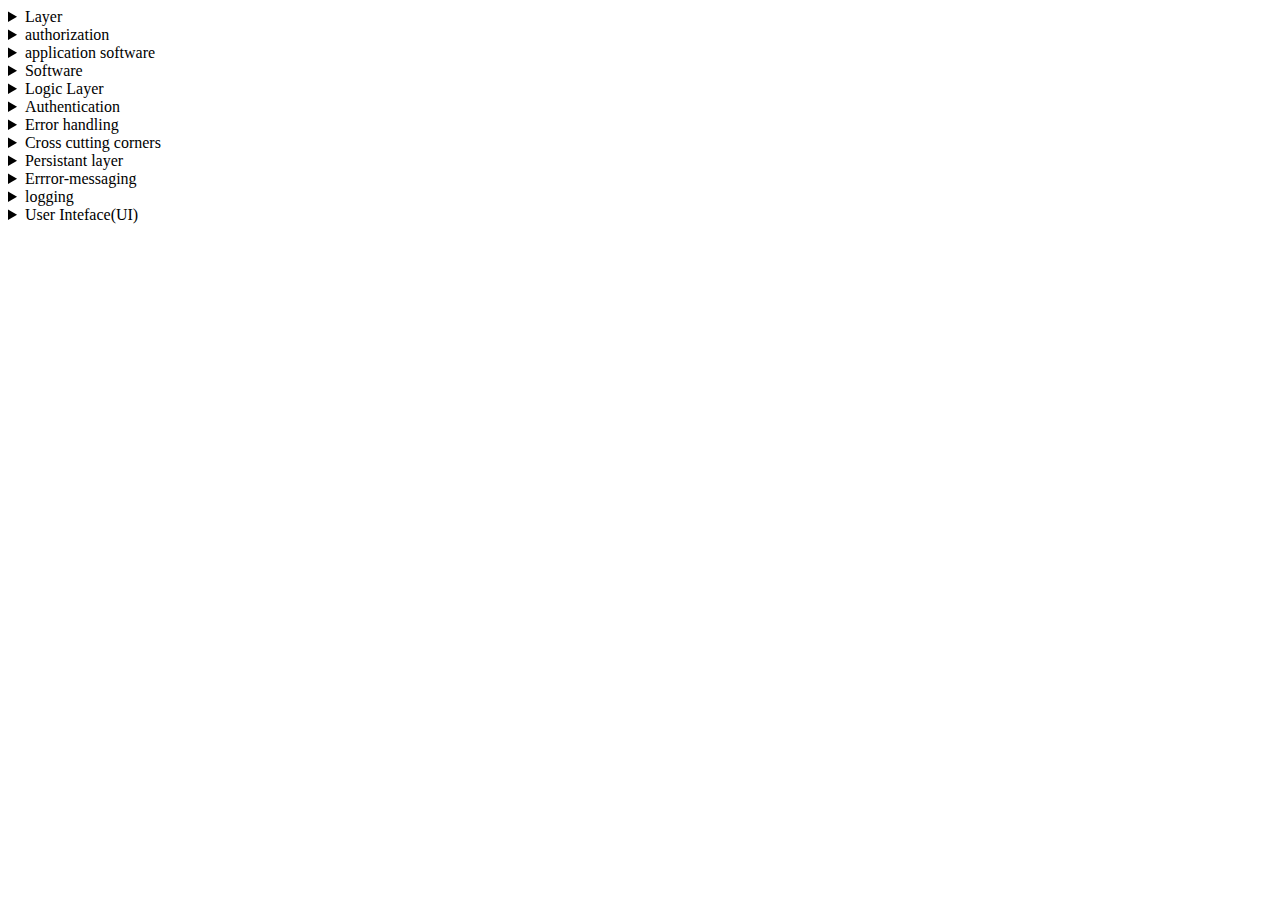
<file: vocavb.html>
<!DOCTYPE hmtl>
<html>
    <head>
        <title></title>
    </head>
    <body>
    <details>
<summary>
    Layer
</summary>
communicates parts of the software about the different types of layers.
</details>
<details>
    <summary>authorization </summary>
    Function of specidying right/privilages for accessing resources/ allowing access for someone to get data or information.
</details>
<details>
    <summary>application software </summary>
    A program designed to handle specific tasks for the user.
</details>
<details>
    <summary>Software </summary>
    software is a set of instructions, data or programs used to operate computers and execut specific tasks.
</details>
<details>
    <summary>Logic Layer </summary>
    The part of the program whre classes determine the information needed to solve problems, manipulate that information and return the results to the presentation layer for formatting.
</details>
<details>
    <summary>Authentication</summary>
    Verifying the identity of a user process, or device, often as a prerequisite to aloowing access to the resources in an information system.
</details>
<details>
    <summary>Error handling</summary>
    The process of responding to and recovering from error conditions in your program.
</details>
<details>
    <summary>Cross cutting corners </summary>
    A concern whre it affects multiple layers of code.
</details>
<details>
    <summary>Persistant layer</summary>
    Makes sure data is still available
</details>
<details>
    <summary>Errror-messaging</summary>
    error message is the information displayed when an an unforseen problem occurs.
</details>
<details>
    <summary>logging </summary>
    act of keeping a log of events that occur in a computer system.
</details>

<details>
    <summary> User Inteface(UI)</summary>
    It is the interaction between and computer and a human happening.
</details>



    </body>
</html>
</file>
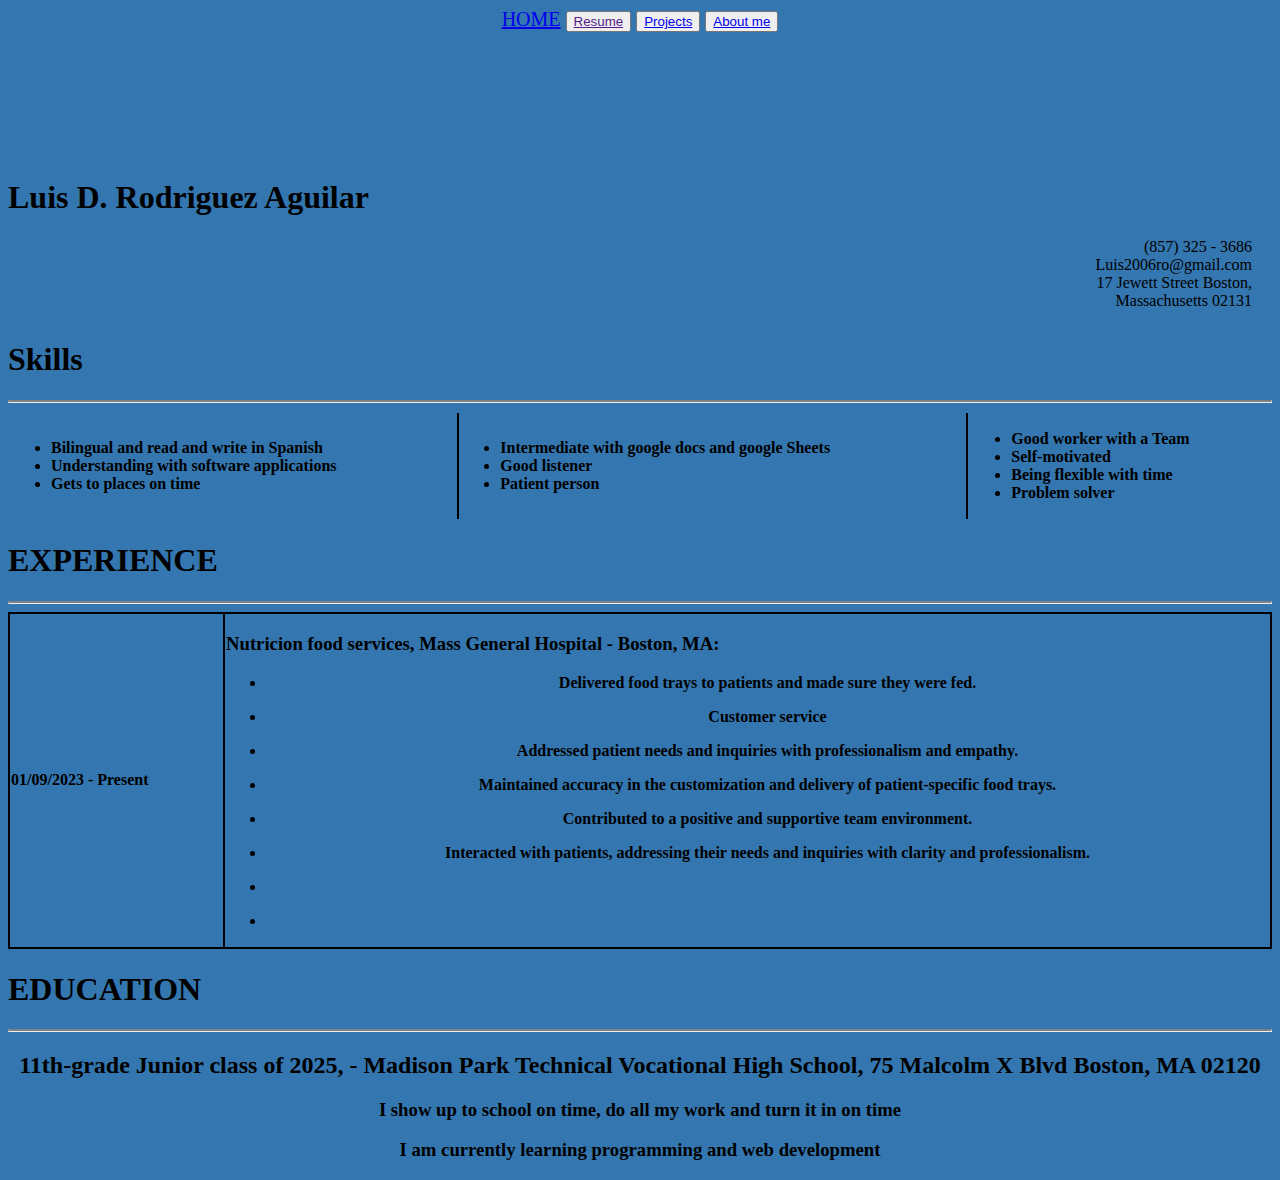
<file: Portfolio/pg2.html>
<!DOCTYPE html>
<html>
<head>
    <link rel="stylesheet" type="text/css" href="pg2.css"/>
    <title>
        Luis' portfolio
    </title>
</head>
<body>
    <header>
    <nav
        <button><a href="pg1.html">HOME</a></button>
        <button><a href="">Resume</a></button>
        <button><a href="#">Projects</a></button>
        <button><a href="#">About me</a></button>
    
    </nav>
 
</header>

    <br>
    <br>
    <br>
    <br>
    <br>
    <br>
    <br
    <table class="Top">
        <tr>
            <th> <h1>Luis D. Rodriguez Aguilar</h1></th>
            <th><ul style="list-style-type:none;" class="info"><li>(857) 325 - 3686</li> <li>Luis2006ro@gmail.com </li> <li>17 Jewett Street Boston,</li> <li>Massachusetts 02131</li></ul></th>
</table>
                <h1> Skills</h1>
        <hr class="line">
<table class="skls-txt">
            <tr>
                <th>
                    <ul>
                        <div class="skls-txt">
                        <li>Bilingual and read and write in Spanish</li>
                        <li>Understanding with software applications</li>
                        <li>Gets to places on time</li>
                        </div>
                    </ul>
                </th>
                <th class="tbl1">
                    <ul>
                        <li>Intermediate with google docs and google Sheets</li>
                        <li>Good listener</li>
                        <li>Patient person</li>
                    </ul>
                </th>
                <th>
                    <ul>
                        <li>Good worker with a Team</li>
                        <li> Self-motivated</li>
                        <li> Being flexible with time</li>
                        <li>Problem solver</li>
                    </ul>
                </th>
            </tr>
</table>
<h1>EXPERIENCE</h1>
        <hr class="line">
<table class="center">
    
            <tr>
                <th class="border-exp">01/09/2023 - Present</th>
                <th class="border-exp"><h3>Nutricion food services, Mass General Hospital - Boston, MA:</h3>
                    <div class="exp1">
                    <ul>
                        <li><p>Delivered food trays to patients and made sure they were fed.</p></li>
                        <li><p>Customer service </p></li>
                        <li><p>Addressed patient needs and inquiries with professionalism and empathy.</p></li>
                        <li><p>Maintained accuracy in the customization and delivery of patient-specific food trays.
                        </p></li>
                        <li><p>Contributed to a positive and supportive team environment.</p></li>
                        <li><p>Interacted with patients, addressing their needs and inquiries with clarity and professionalism.
                        </p></li>
                        <li><p></p></li>
                        <li><p></p></li>
                    </ul>
                </div>

                </th>
            </tr>
</table>
<h1>EDUCATION</h1>
<hr class="line">
<h2 class="exp1">11th-grade Junior class of 2025, - Madison Park Technical Vocational High School, 75 Malcolm X Blvd Boston, MA 02120 </h2>
     <h3 class="exp1">I show up to school on time, do all my work and turn it in on time</h3>
     <h3 class="exp1">I am currently learning programming and web development</h3>
     <h3></h3>
</body>
</html>
</file>
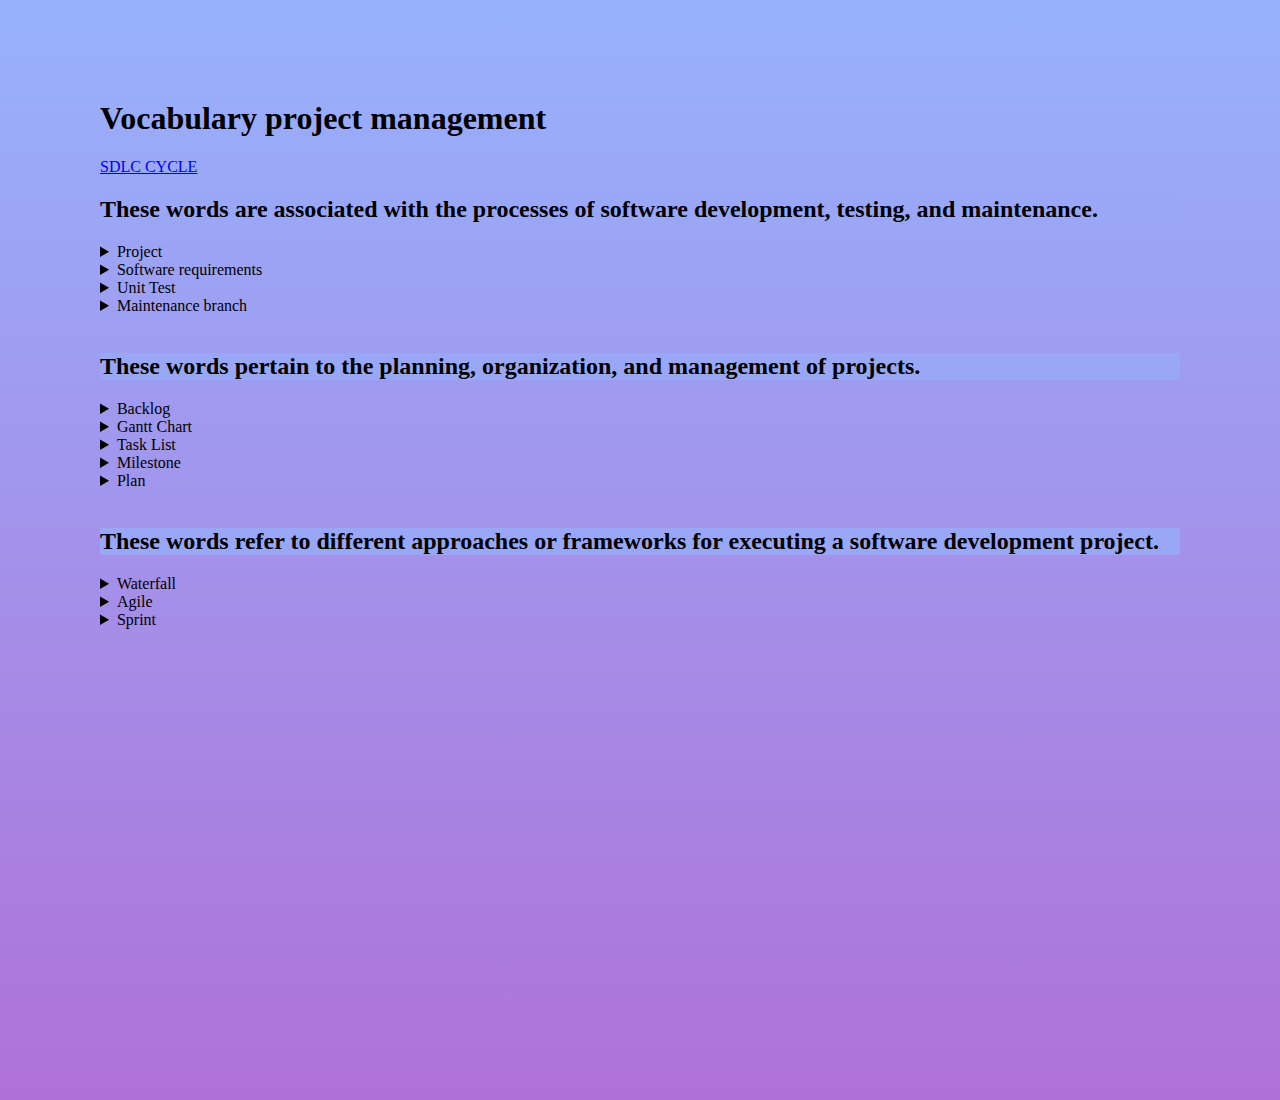
<file: Portfolio/projectman.html>
<!DOCTYPE html>
<html lang="en">
<head>
   <link rel="stylesheet" type="text/css" href="projectman.css"/>
   <title></title>
</head>
<body>
<header><h1>Vocabulary project management </h1> 
 <a href="SDLC.html">SDLC CYCLE</a>
</header>
  <main><h2>These words are associated with the processes of software development, testing, and maintenance.
   </h2>
   <details>
       <summary>Project</summary>
       A project is a type of assignment typically in involving research or desing. that is carefully planned to enchive a specific objective.
   </details>
   <details>
       <summary>Software requirements</summary>
       Software requirements for a system are the description of what the system should do, the service or services that it provides and the constraints on its operation.
   </details>
   <details>
       <summary>Unit Test</summary>
       A unit test is the verification of a small piece of code function and work correctly.Unit testing is a huge part of software development because it tests
       if the code is working properly before combining it with the rest of the system.
   </details>
   <details>
       <summary>Maintenance branch</summary>
       A maintenance branch is a branch that is used to quickly patch production release.
   </details>
   <br>
   <h2>
    These words pertain to the planning, organization, and management of projects.</h2>
   <details>
       <summary>Backlog</summary>
       An accumulation of tasks unporformed or materials not processed.
   </details>
   <details>
       <summary>Gantt Chart</summary>
       Project work over a period of time.
   </details>
   <details>
       <summary>Task List</summary>
       Is a set of tasks that each render on separate line a with clickable checkbox.
   </details>
   <details>
       <summary>Milestone</summary>
       Is a certain point of a projects life that is used to measure the progress of the project and to show how close you are tou your dreams.
   </details>
   <details>
       <summary>Plan</summary>
       A plant is a logistics-based organizational element that is used by all the logistics modules.
   </details>
   <br>
   <h2>
    These words refer to different approaches or frameworks for executing a software development project.</h2>
   <details>
       <summary>Waterfall</summary>
       The Waterfall methodology — also known as the Waterfall model — is a sequential development process that flows like a waterfall through all phases of a
       project (analysis, design, development, and testing, for example), with each phase completely wrapping up before the next phase begins.
   </details>
   <details>
       <summary>Agile</summary>
       Being able to respond to change in an extremely quick manner.
   </details>
<details>
   <summary>Sprint</summary>
   Is an arrangement or set amount to get coding work done.
</details>
</main> 
<footer></footer>
</body>
</html>
</file>
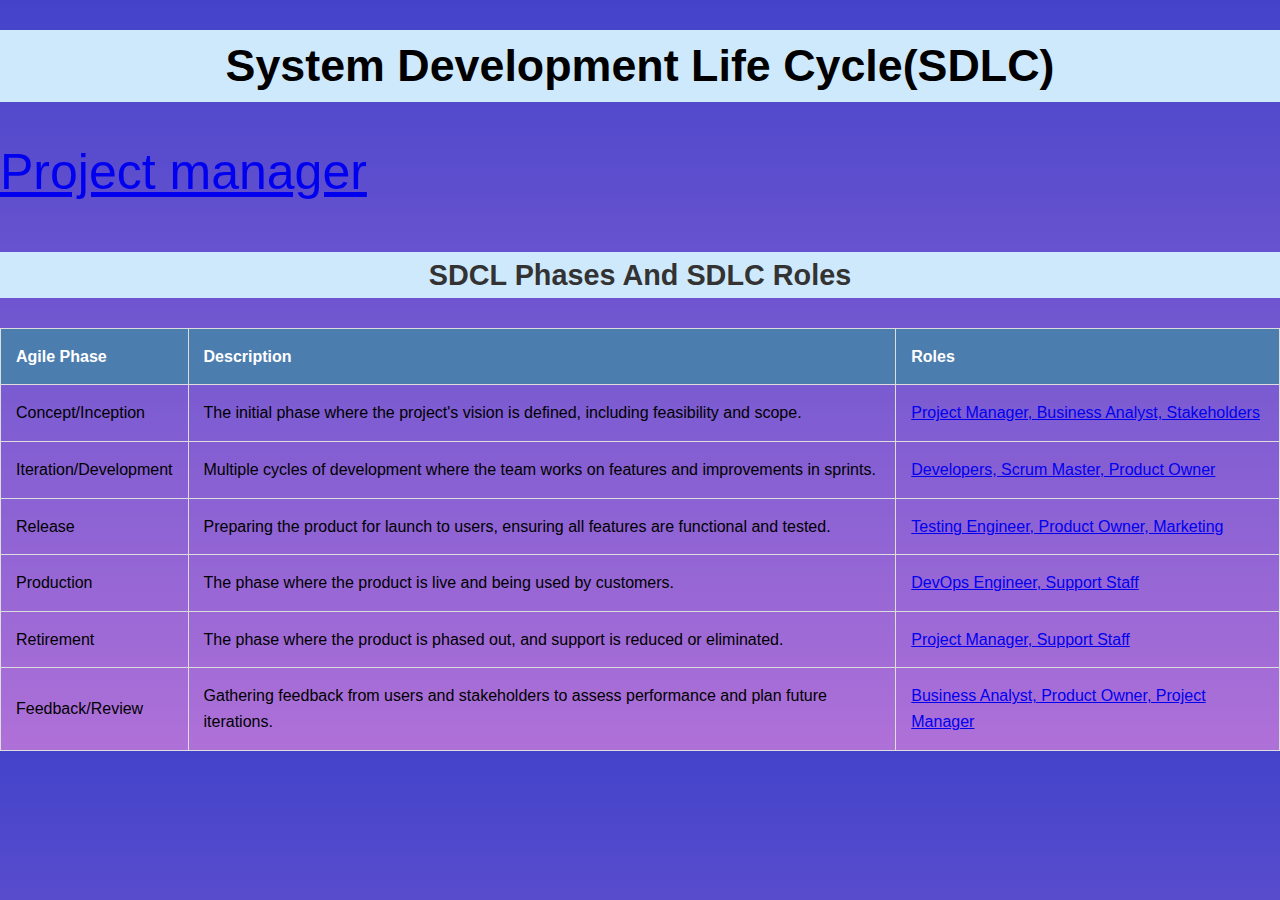
<file: Portfolio/SDLC.html>
<!DOCTYPE html>
<head>
    <title>
    </title>
    <link rel="stylesheet" type="text/css" href="SDLC.css"/>
</head>
<body>
<h1>System Development Life Cycle(SDLC)</h1>
<a href="projectman.html" class="asd">Project manager</a>
<h2> SDCL Phases And SDLC Roles</h2>
<table>
    <tr>
        <th>
            Agile Phase
        </th>
        <th>
            Description
        </th>
        <th>
         Roles
        </th>
    </tr>
    <tr>
        <td>
            Concept/Inception
        </td>
        <td>
            The initial phase where the project's vision is defined, including feasibility and scope.
        </td>
        <td>

            <a href="#Project manager"> Project Manager, Business Analyst, Stakeholders </a>
        </td>

    </tr>
    <tr>
        <td>
            Iteration/Development
        </td>
        <td>
            Multiple cycles of development where the team works on features and improvements in sprints.
        </td>
        <td>
            <a href="#Business Owner">Developers, Scrum Master, Product Owner </a>
        </td>
    </tr>
    <tr>
        <td>
            Release
        </td>
        <td>
            Preparing the product for launch to users, ensuring all features are functional and tested.
        </td>
        <td>
            <a href="#UI Designer"> Testing Engineer, Product Owner, Marketing </a>
        </td>
    </tr>
    <tr>
        <td>
            Production
        </td>
        <td>
            The phase where the product is live and being used by customers.
        </td>
        <td>
            <a href="#Technical Architect">DevOps Engineer, Support Staff </a>
        </td>
    </tr>
    <tr>
        <td>
            Retirement
        </td>
        <td>
            The phase where the product is phased out, and support is reduced or eliminated.
        </td>
        <td>
            <a href="#Computer Scientist"> Project Manager, Support Staff </a>
        </td>
    </tr>
    <tr>
        <td>
            Feedback/Review
        </td>
        <td>
            Gathering feedback from users and stakeholders to assess performance and plan future iterations.
        </td>
        <td>
            <a href="#Testing Engineer">Business Analyst, Product Owner, Project Manager </a>
        </td>
    </tr>
    
</table>

</body>
</html>
</file>
<file: Portfolio/pg2.css>
body{
    background-color:rgb(52, 118, 175)
}
    .dropdown{
        display: inline-block
    }
    nav{
        border-bottom: 1px;
        border-top: 1px;
        border-left: 1px;
        border-right: 1px;
        text-align: center;
        font-size: 20px;
        
    }
    
.Top{
    margin-left: auto;
    margin-right: auto;
    width: 100%;
}
.info{
    padding: 0px 20px 10px 500px;
    text-align: right;
}
.r1{
    width: 100%;

}
.line{
    width: auto;
    border-top: 2px solid;
}
 .center{
    margin-left: auto;
    margin-right: auto;
    text-align: left;
    width: 100%;
    border-collapse: collapse;

}
.tbl1{
    border-right: 2px solid;
    border-left: 2px solid;
}
.skls-txt{
    margin-left: auto;
    margin-right: auto;
    text-align: left;
    width: 100%;
}
.exp1{
    text-align: center;
}
.border-exp{
    border-right: 2px solid;
    border-left: 2px solid;
    border-top: 2px solid;
    border-bottom: 2px solid;
}
</file>
<file: Portfolio/projectman.css>
body{
    min-height: 100vh;
    background: linear-gradient(#97b2fd,#af71d8);
    margin:100px;
}
h2{
    background-color:rgb(154, 167, 247)
}
</file>
<file: Portfolio/SDLC.css>
body {
    font-family: 'Helvetica Neue', Arial, sans-serif;
    background-color: #d1a9f2;
    margin: 0;
    padding: 0;
    line-height: 1.6;
    background: linear-gradient(#4343ca,#af71d8);
}
.asd{
    font-size: 50px;
}

header {
    background-color: #88afe6; 
    color: white;
    padding: 30px;
    text-align: center;
    box-shadow: 0 4px 8px rgba(0, 0, 0, 0.2);
}

h1 {
    text-align: center;
    font-size: 2.8em; 
    background-color: hsl(206, 89%, 90%);
}

h2 {
    color: #333;
    margin-top: 40px;
    text-align: center;
    font-size: 1.8em;
    background-color: hsl(206, 89%, 90%);
}

section {
    margin: 20px auto;
    max-width: 800px; 
    padding: 30px;
    background-color: #ffffff;
    border-radius: 10px; 
    box-shadow: 0 4px 15px rgba(0, 0, 0, 0.1); 
}

img {
    display: block;
    margin: 0 auto 30px auto;
    max-width: 100%;
    height: auto;
    border-radius: 8px;
}

table {
    width: 100%;
    border-collapse: collapse;
    margin-top: 30px;    
}

table, th, td {
    border: 1px solid #dddddd;
}

th, td {
    padding: 15px; 
    text-align: left;
}

th {
    background-color: #4c7daf; 
    color: white;
    font-weight: bold; 

td {
    background-color: #f8f8f8; 
    transition: background-color 0.3s;
}

td:hover {
    background-color: #e0e0e0; }

a {
    color: #5fc8f1;
    text-decoration: none;
}

a:hover {
    text-decoration: underline;
    color: #45a049; 
}

@media (max-width: 768px) {
    table, th, td {
        font-size: 14px;
    }

    h1 {
        font-size: 2.3em; 
    }

    h2 {
        font-size: 1.5em; 
    }

    section {
        padding: 20px; 
    }
</file>
